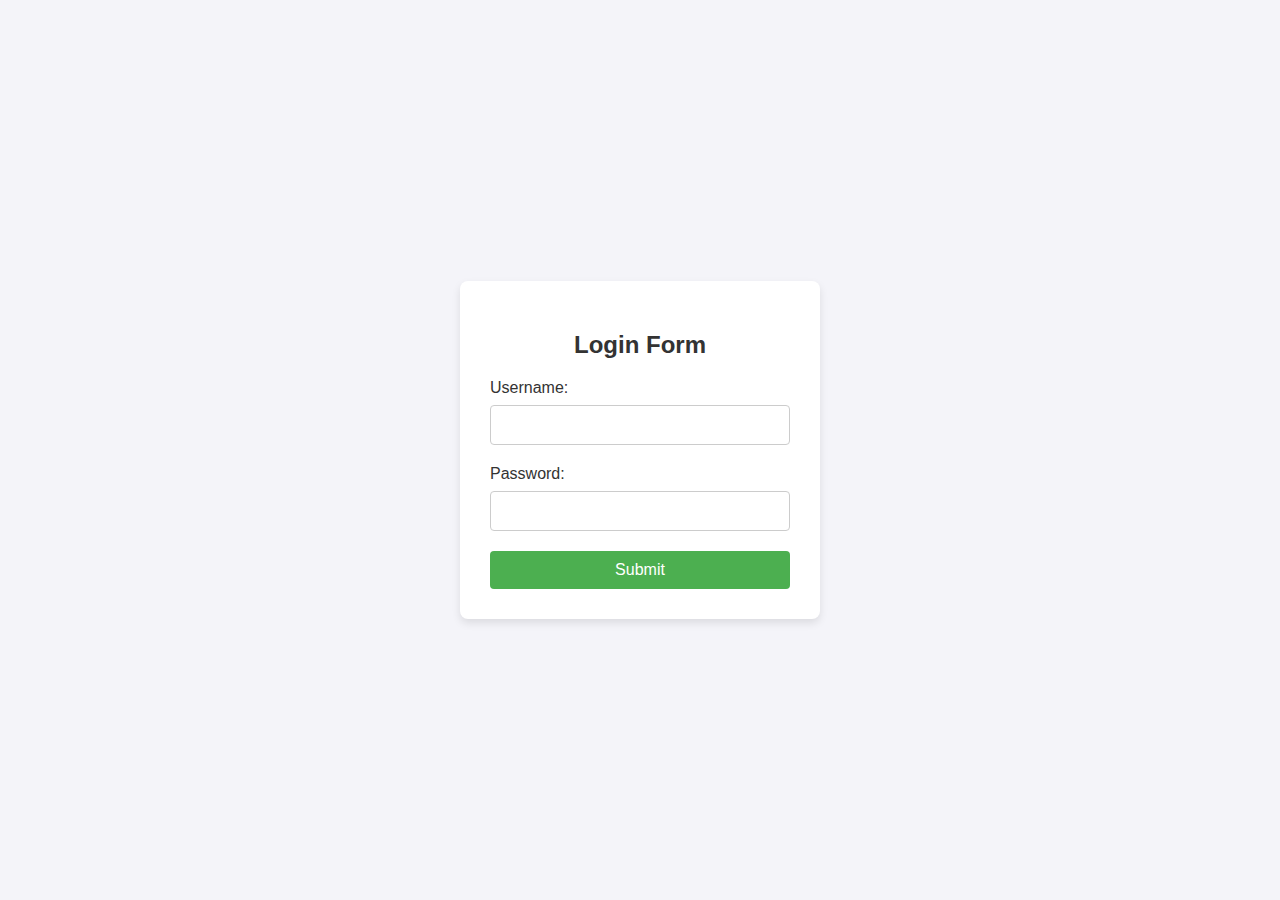
<file: index.html>
<!DOCTYPE html>
<html lang="en">
<head>
    <meta charset="UTF-8">
    <meta name="viewport" content="width=device-width, initial-scale=1.0">
    <title>Login Form</title>
    <style>
        /* General page styles */
        body {
            font-family: Arial, sans-serif;
            background-color: #f4f4f9;
            margin: 0;
            padding: 0;
            display: flex;
            justify-content: center;
            align-items: center;
            height: 100vh;
        }

        /* Container for the form */
        .login-container {
            background-color: #fff;
            padding: 30px;
            border-radius: 8px;
            box-shadow: 0 4px 8px rgba(0, 0, 0, 0.1);
            width: 300px;
            text-align: center;
        }

        /* Heading */
        h2 {
            color: #333;
            margin-bottom: 20px;
        }

        /* Label styling */
        label {
            display: block;
            margin-bottom: 8px;
            text-align: left;
            font-size: 16px;
            color: #333;
        }

        /* Input field styling */
        input[type="text"], input[type="password"] {
            width: 100%;
            padding: 10px;
            margin-bottom: 20px;
            border: 1px solid #ccc;
            border-radius: 4px;
            font-size: 16px;
            box-sizing: border-box;
        }

        /* Submit button styling */
        button {
            width: 100%;
            padding: 10px;
            background-color: #4CAF50;
            color: white;
            border: none;
            border-radius: 4px;
            font-size: 16px;
            cursor: pointer;
            transition: background-color 0.3s;
        }

        button:hover {
            background-color: #45a049;
        }

        /* Error message styling */
        .error {
            color: red;
            font-size: 14px;
            margin-top: 10px;
        }

    </style>
    <script>
        function handleSubmit(event) {
            event.preventDefault(); 
            const username = document.getElementById("username").value;
            const password = document.getElementById("password").value;

            if (username === "aswin0710" && password === "aswin0710") {
                // Redirect to home page
                window.location.href = "home.html"; 
            } else {
                // Show error message
                alert("Incorrect username or password. Please try again.");
            }
        }
    </script>
</head>
<body>
    <div class="login-container">
        <h2>Login Form</h2>
        <form onsubmit="handleSubmit(event)">
            <label for="username">Username:</label>
            <input type="text" id="username" required><br>

            <label for="password">Password:</label>
            <input type="password" id="password" required><br>

            <button type="submit">Submit</button>
        </form>
    </div>
</body>
</html>
</file>
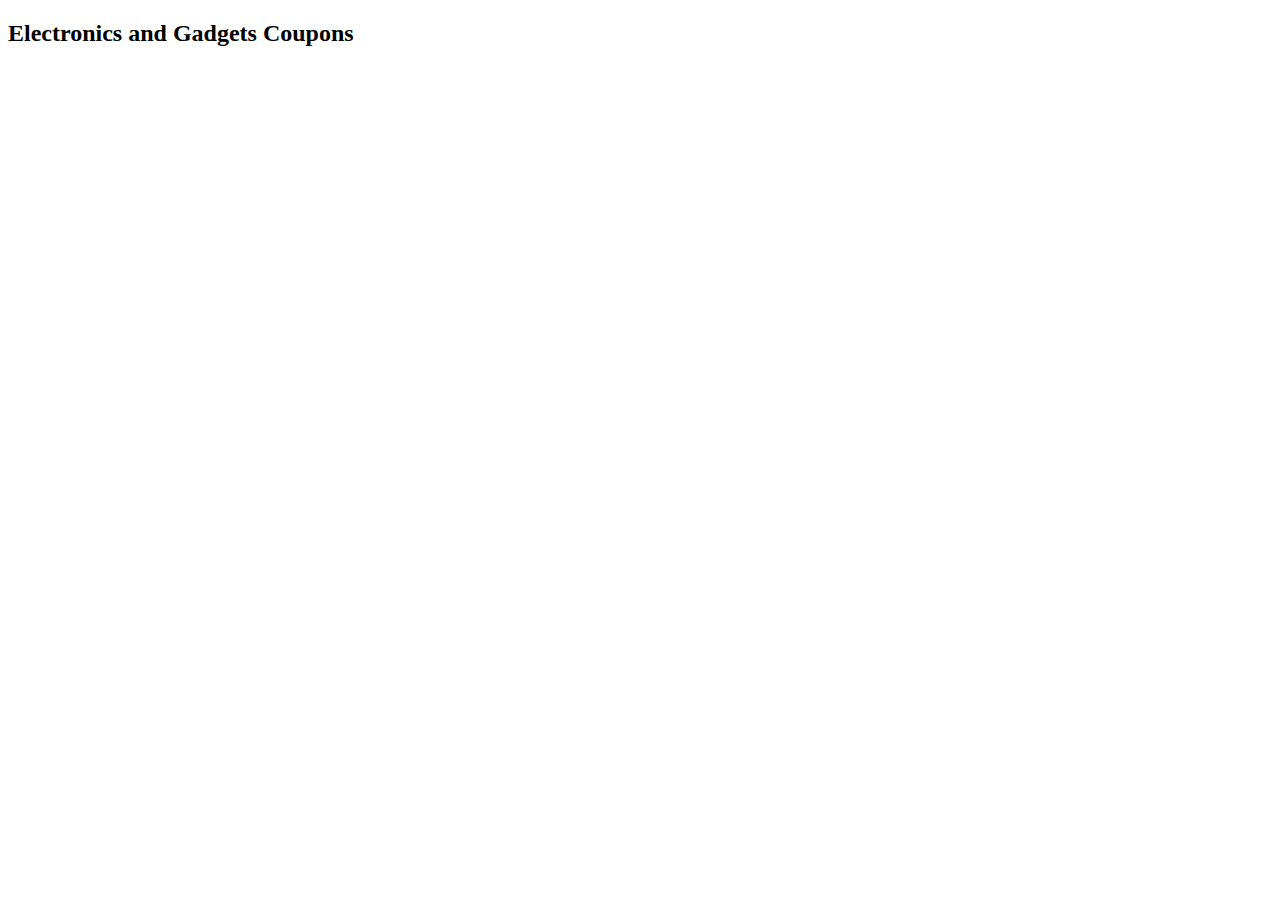
<file: electronicsandgadgets.html>
<!DOCTYPE html>
<html lang="en">
<head>
    <meta charset="UTF-8">
    <meta name="viewport" content="width=device-width, initial-scale=1.0">
    <title>Electronics and Gadgets Coupons</title>
</head>
<body>
    <h2>Electronics and Gadgets Coupons</h2>
    <div id="couponContainer"></div>
    <script src="script.js"></script>
</body>
</html>
</file>
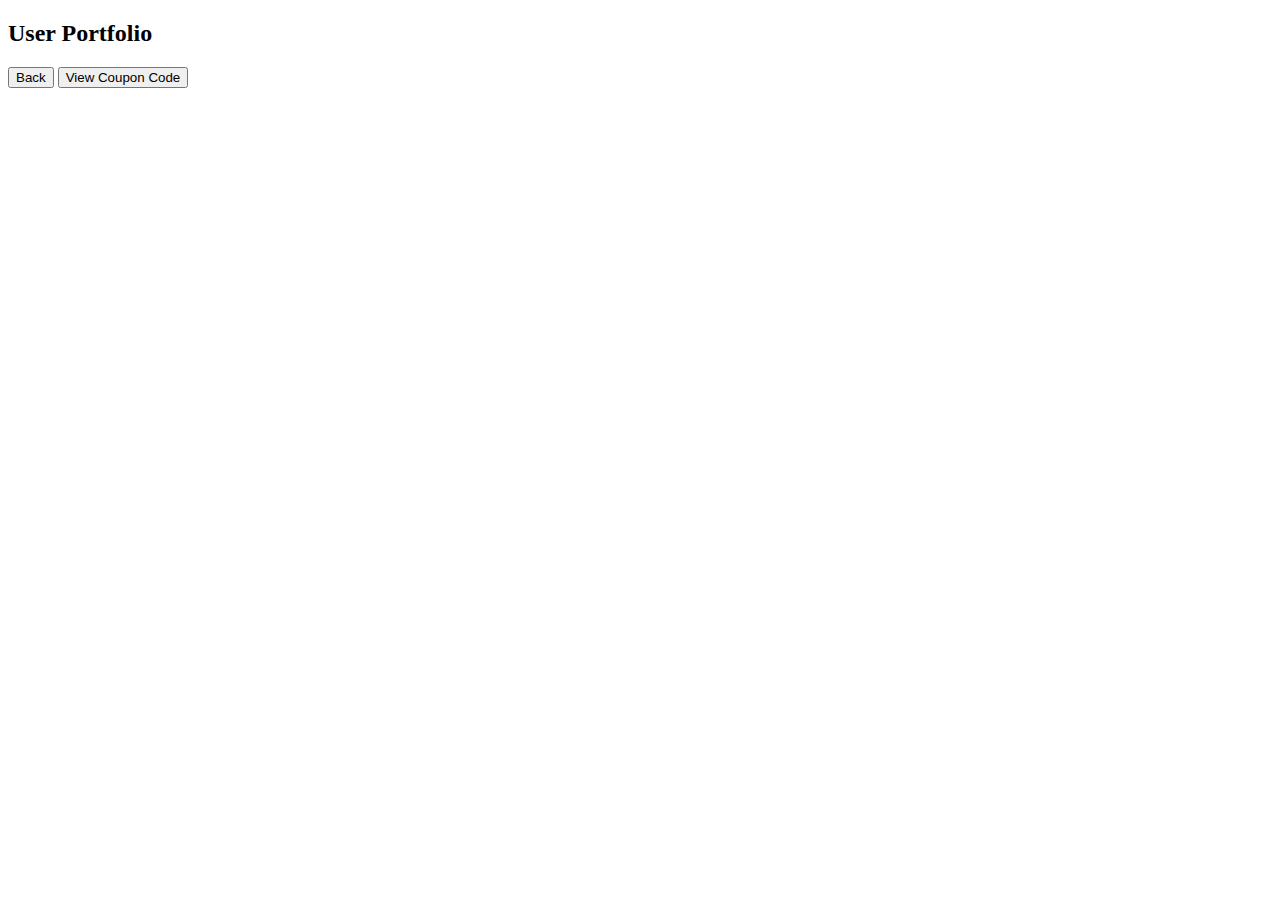
<file: profile.html>
<!DOCTYPE html>
<html lang="en">
<head>
    <meta charset="UTF-8">
    <meta name="viewport" content="width=device-width, initial-scale=1.0">
    <title>User Portfolio</title>
</head>
<body>
    <h2>User Portfolio</h2>
    <p id="name"></p>
    <p id="email"></p>
    <p id="product"></p>
    <p id="offerPrice"></p>
    <p id="sellingPrice"></p>
    <button onclick="goBack()">Back</button>

    <button onclick="window.location.href='viewCouponCode.html'">View Coupon Code</button>

    <script>
        const currentUser = JSON.parse(localStorage.getItem('currentUser'));
        if (currentUser) {
            document.getElementById('name').textContent = `Name: ${currentUser.name}`;
            document.getElementById('email').textContent = `Email: ${currentUser.email}`;
            document.getElementById('product').textContent = `Product: ${currentUser.product}`;
            document.getElementById('offerPrice').textContent = `Offer Price: $${currentUser.offerPrice}`;
            document.getElementById('sellingPrice').textContent = `Selling Price: $${currentUser.sellingPrice}`;
        }

        function goBack() {
            window.history.back();
        }
    </script>
</body>
</html>
</file>
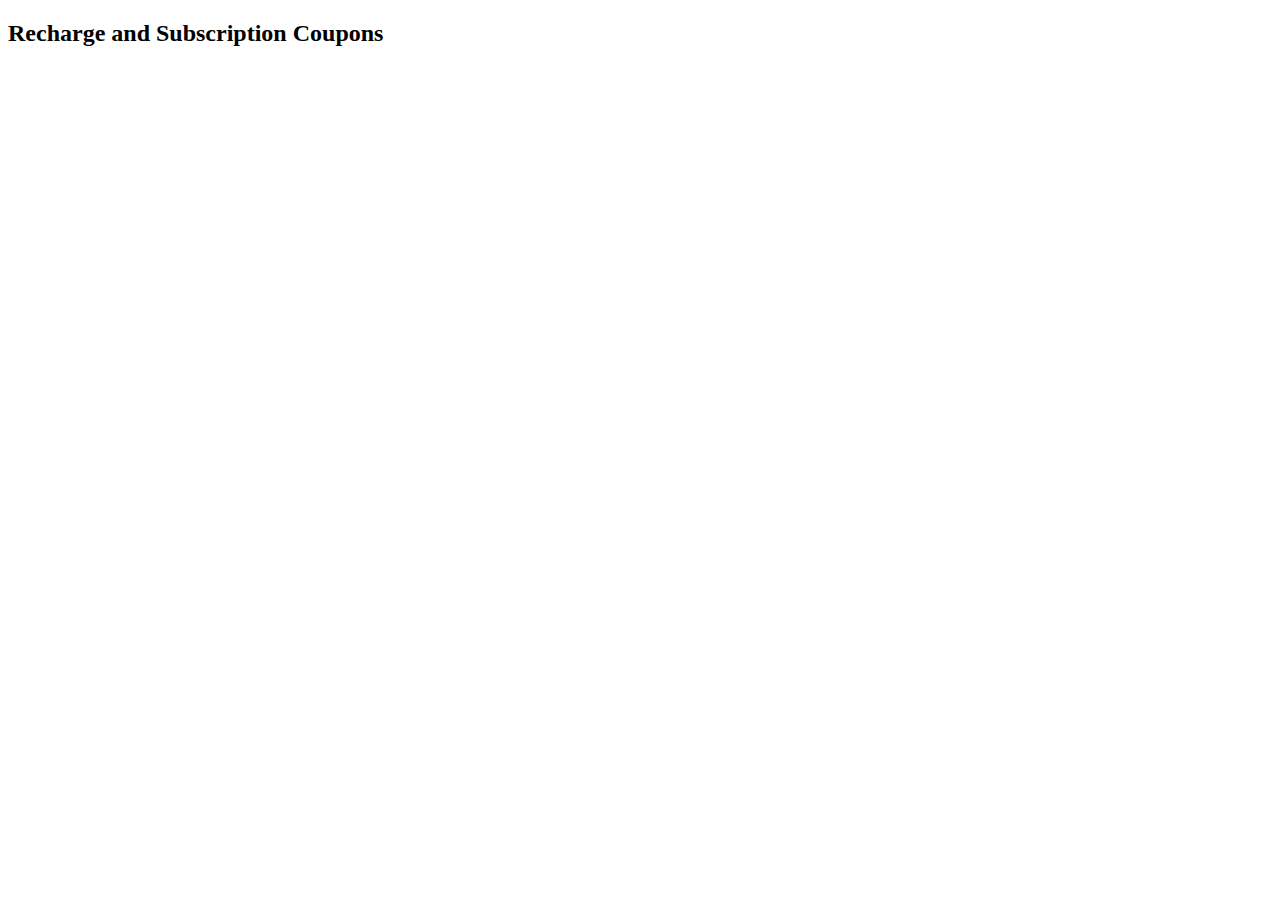
<file: rechargeandsubscription.html>
<!DOCTYPE html>
<html lang="en">
<head>
    <meta charset="UTF-8">
    <meta name="viewport" content="width=device-width, initial-scale=1.0">
    <title>Recharge and Subscription Coupons</title>
</head>
<body>
    <h2>Recharge and Subscription Coupons</h2>
    <div id="couponContainer"></div>
    <script src="script.js"></script>
</body>
</html>
</file>
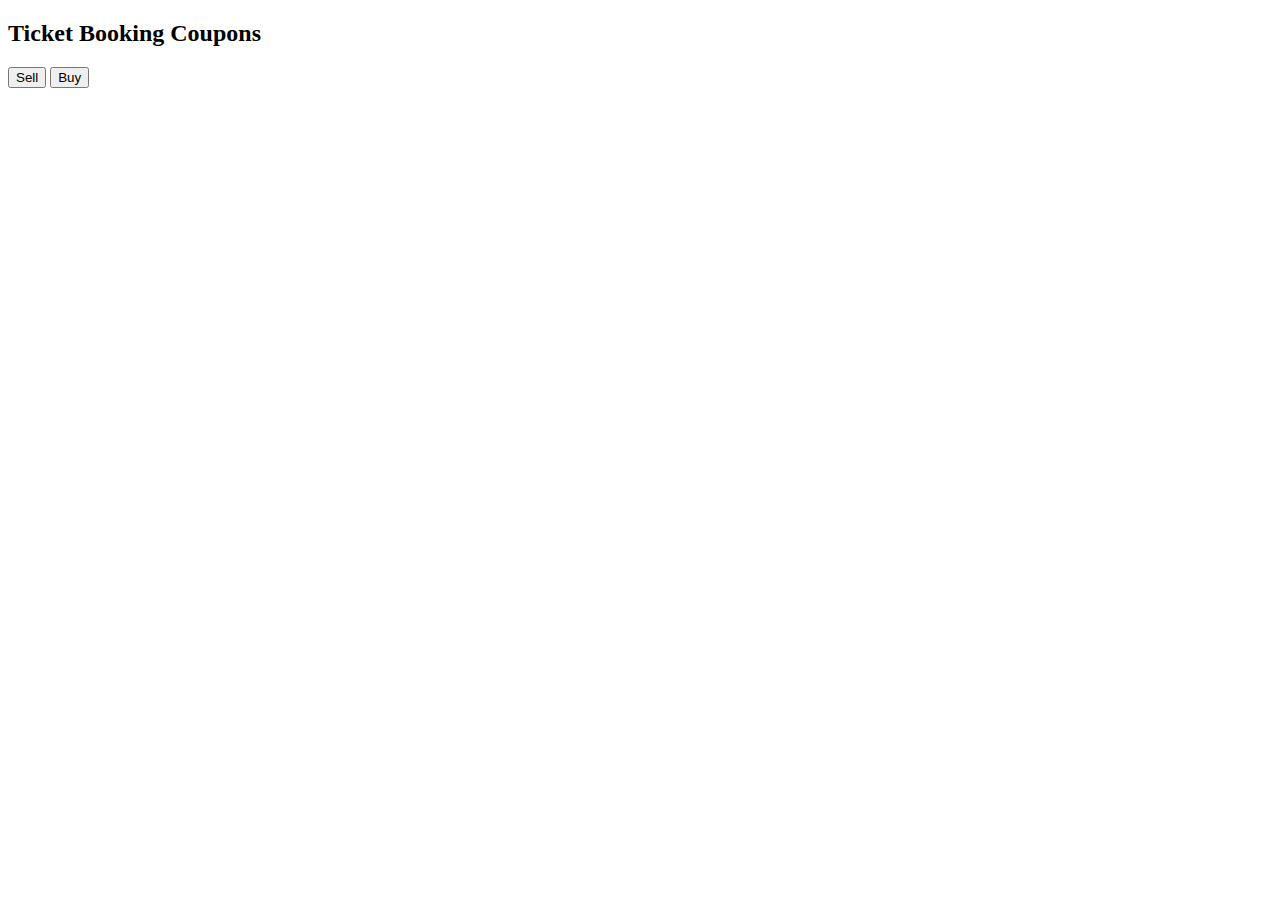
<file: ticketbooking.html>
<!DOCTYPE html>
<html lang="en">
<head>
    <meta charset="UTF-8">
    <meta name="viewport" content="width=device-width, initial-scale=1.0">
    <title>Ticket Booking Coupons</title>
</head>
<body>
    <h2>Ticket Booking Coupons</h2>
    <div id="couponContainer"></div>
    <script src="script.js"></script>
    <button onclick="window.location.href" = "ticksellcoupon.html">Sell</button>
    <button onclick="window.location.href" = "tickbuycoupon.html">Buy</button>
</body>
</html>
</file>
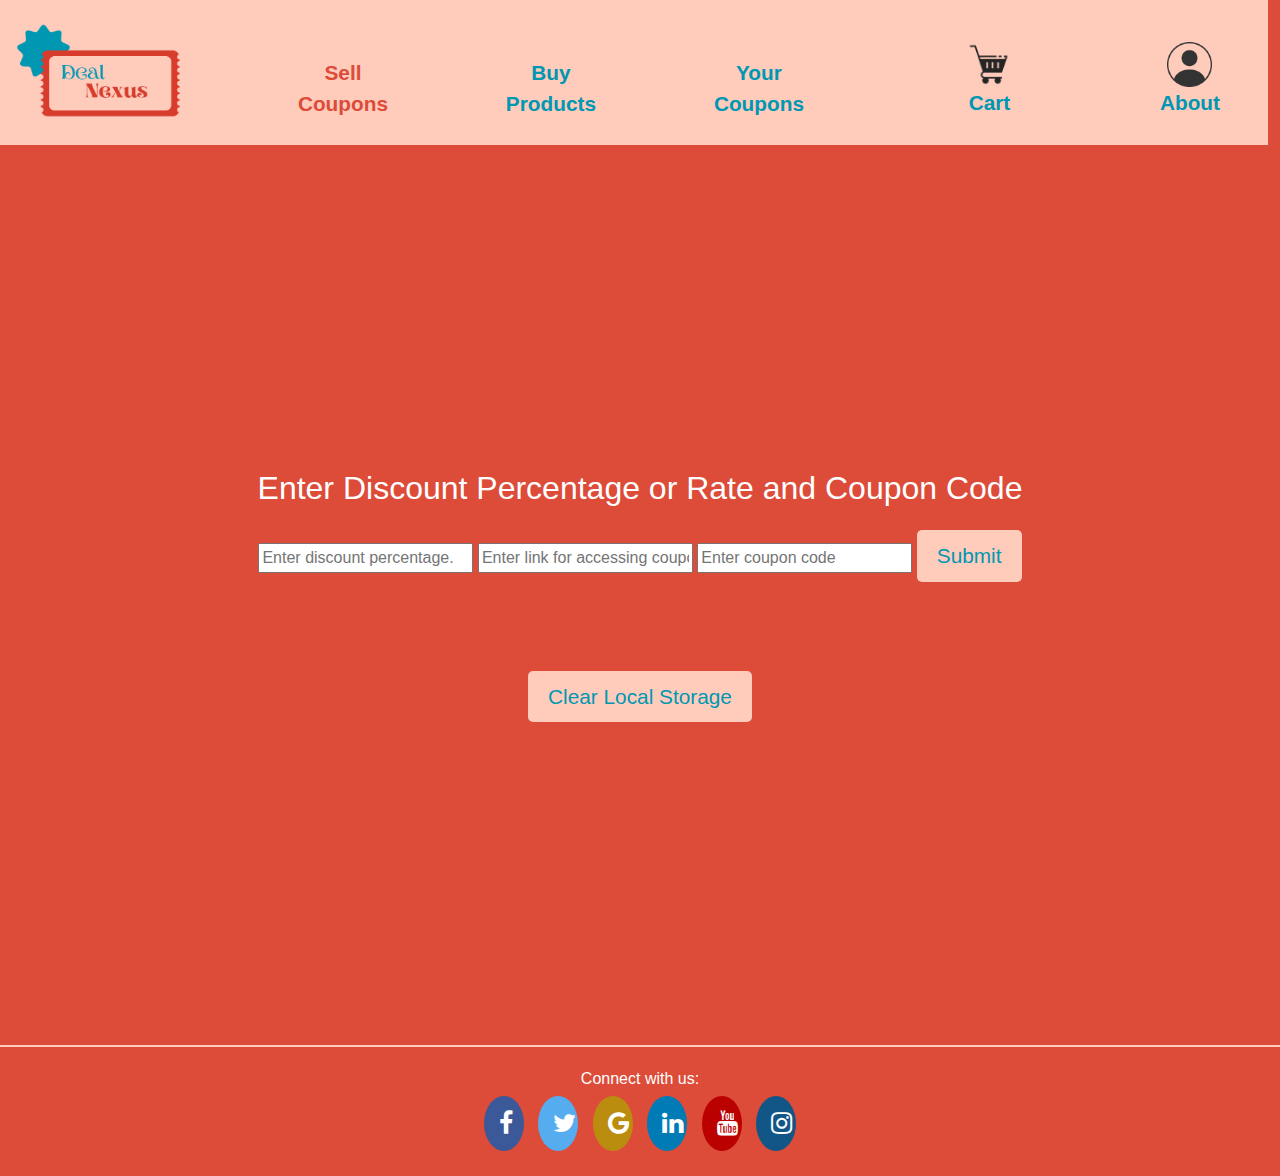
<file: ticksellcoupon.html>
<!DOCTYPE html>
<html lang="en">
<head>
    <meta charset="UTF-8">
    <meta name="viewport" content="width=device-width, initial-scale=1.0">
    <title>TripFood</title>
    <link href="//cdn.jsdelivr.net/npm/bootstrap@5.3.3/dist/css/bootstrap.min.css" rel="stylesheet">
    <script src="//cdn.jsdelivr.net/npm/bootstrap@5.3.3/dist/js/bootstrap.bundle.min.js"></script>
    <link
      href="https://cdn.jsdelivr.net/npm/bootstrap@5.3.3/dist/css/bootstrap.min.css"
      rel="stylesheet"
    />
    
    
    <script src="https://cdn.jsdelivr.net/npm/bootstrap@5.3.3/dist/js/bootstrap.bundle.min.js"></script>
    <link rel="stylesheet" href="https://cdnjs.cloudflare.com/ajax/libs/font-awesome/4.7.0/css/font-awesome.min.css">
    <style>
        /* Main Background and Navbar */
        body {
            background-color: #dd4b39;
            color: white;
            font-family: Arial, sans-serif;
        }
        .navbar {
            background-color: #ffccbc;
        }
        p{
            padding-top: 20px;
        }

        /* Button Styling */
        button {
            border: none;
            color: #0097b2;
            font-size: 1.3rem;
            background-color: #ffccbc;
            transition: color 0.3s ease, background-color 0.3s ease;
            padding: 10px 20px;
            border-radius: 5px;
            margin-top: 15px;
        }
        button:hover {
            color: #d73c2c;
            background-color: #ffccbc;
        }

        /* Text and Card Styling */
        .prodcard {
            margin: 10px;
            border: 2px solid rgba(0, 0, 0, 0.1);
            background-color: #b0000071;
            border-radius: 13px;
            padding: 20px;
            color: #fff;
        }
        .bod {
            background-color: #dd4b39;
            border-top-right-radius: 13px;
            border-top-left-radius: 13px;
        }

        /* Footer Styling */
        .footer {
            background-color: #dd4b39;
            padding: 20px;
            text-align: center;
            color: white;
            border-top: 2px solid #ffccbc;
        }

        /* Pay Button Styling */
        .pay-button {
            border: none;
            background-color: #ffccbc;
            color: #0097b2;
            font-size: 1rem;
            padding: 5px 15px;
            border-radius: 5px;
            transition: color 0.3s ease, background-color 0.3s ease;
        }
        .pay-button:hover {
            color: #d73c2c;
            background-color: #ffccbc;
        }

        /* Social Icons */
        .fa {
            padding: 15px;
            font-size: 25px;
            width: 40px;
            text-align: center;
            text-decoration: none;
            margin: 5px;
            border-radius: 50%;
            color: white;
        }
        .fa:hover {
            opacity: 0.7;
        }
        .fa-facebook { background: #3B5998; }
        .fa-twitter { background: #55ACEE; }
        .fa-google { background: #bb8d0f; }
        .fa-linkedin { background: #007bb5; }
        .fa-youtube { background: #bb0000; }
        .fa-instagram { background: #125688; }

        /* Centered Wrapper for Content */
        .wrapper {
            display: flex;
            align-items: center;
            justify-content: center;
            height: 100vh;
            text-align: center;
            color: #fff;
        }
    </style>
</head>
<body>

    <div class="row navbar  container-fluid p-3" style="margin-right: 1000px;">
        <div class="col">
          <img src="DealNexuslogo.PNG" alt="logo" widht="100" height="100" />
        </div>
        <div class="col pt-3 text-end">
          <button onclick="window.location.href = 'coupons.html';" style="color:#dd4b39;">
            <b>Sell<br />Coupons</b>
          </button>
        </div>
        <div class="col pt-3 text-end">
          <button class="navel" style="text-decoration: none">
            <b>Buy<br />Products</b>
          </button>
        </div>
        <div class="col pt-3 text-end">
          <button class="navel" style="text-decoration: none">
            <b>Your<br />Coupons</b>
          </button>
        </div>
        <div class="col text-end">
          <button class="navel">
            <img src="cartlog.png" alt="" width="45px" height="45px" /><br /><b
              >Cart</b
            >
          </button>
        </div>
        <div class="col text-end">
          <button onclick="window.location.href = 'about.html';" class="navel">
            <img src="userlog.png" alt="" width="45px" height="45px" /><br /><b
              >About</b
            >
          </button>
        </div>
      </div>

   

    <div class="wrapper">
        <div>
            <h2>Enter Discount Percentage or Rate and Coupon Code</h2>
            <input type="number" id="inputText" placeholder="Enter discount percentage..." required />
            <input type="text" id="inputname" placeholder="Enter link for accessing coupon">
            <input type="number" id="inputCost" placeholder="Enter coupon code" required />
            <button onclick="saveText()">Submit</button>

            <div class="row mt-4">
                <div id="textContainer" class="col-4 text-center" style="padding-top: 50px ;"></div>
                <div id="inputnameContainer" class="col-4 text-center" style="padding-top: 50px ;"></div>
                <div id="costContainer" class="col-4 text-center"></div>
            </div>

            <button onclick="clearLocalStorage()">Clear Local Storage</button>
        </div>
    </div>

    <footer class="footer">
        <div>Connect with us:</div>
        <a href="#" class="fa fa-facebook"></a>
        <a href="#" class="fa fa-twitter"></a>
        <a href="#" class="fa fa-google"></a>
        <a href="#" class="fa fa-linkedin"></a>
        <a href="#" class="fa fa-youtube"></a>
        <a href="#" class="fa fa-instagram"></a>
    </footer>

<script>
    function loadTexts() {
        const textContainer = document.getElementById("textContainer");
        const inputnameContainer = document.getElementById("inputnameContainer");
        const costContainer = document.getElementById("costContainer");
        
        textContainer.innerHTML = "";
        inputnameContainer.innerHTML = "";
        costContainer.innerHTML = "";

        const storedTexts = JSON.parse(localStorage.getItem("textse")) || [];
        const storedCosts = JSON.parse(localStorage.getItem("textce")) || [];
        const storedNames = JSON.parse(localStorage.getItem("textne")) || [];

        storedTexts.forEach(text => {
            const paragraph = document.createElement("p");
            paragraph.textContent = text;
            textContainer.appendChild(paragraph);
        });

        storedNames.forEach(name => {
            const paragraph = document.createElement("p");
            paragraph.textContent = name;
            inputnameContainer.appendChild(paragraph);
        });

        storedCosts.forEach(cost => {
            const payButton = document.createElement("button");
            payButton.textContent = "Pay";
            payButton.classList.add("pay-button");
            const paragraph = document.createElement("p");
            // paragraph.textContent = cost;
            // paragraph.classList.add("cost");

            

            payButton.addEventListener("click", () => {
                alert(`Cost: ${cost}`);
            });

            costContainer.appendChild(paragraph);
            costContainer.appendChild(payButton);
        });
    }

    function saveText() {
        const inputDate = document.getElementById("inputText");
        const inputCost = document.getElementById("inputCost");
        const inputName = document.getElementById("inputname");

        const newName = inputName.value.trim();
        const newText = inputDate.value.trim();
        const newCost = inputCost.value.trim();

        if (newText && newCost) {
            const storedTexts = JSON.parse(localStorage.getItem("textse")) || [];
            const storedCosts = JSON.parse(localStorage.getItem("textce")) || [];
            const storedNames = JSON.parse(localStorage.getItem("textne")) || [];

            storedTexts.push(newText);
            storedCosts.push(newCost);
            storedNames.push(newName);

            localStorage.setItem("textse", JSON.stringify(storedTexts));
            localStorage.setItem("textce", JSON.stringify(storedCosts));
            localStorage.setItem("textne", JSON.stringify(storedNames));

            loadTexts();
            inputName.value = "";
            inputDate.value = "";
            inputCost.value = "";
        }
    }

    function clearLocalStorage() {
        localStorage.clear();
        alert("Local storage has been cleared!");
        loadTexts();
    }

    window.onload = loadTexts;
</script>
</body>
</html>
</file>
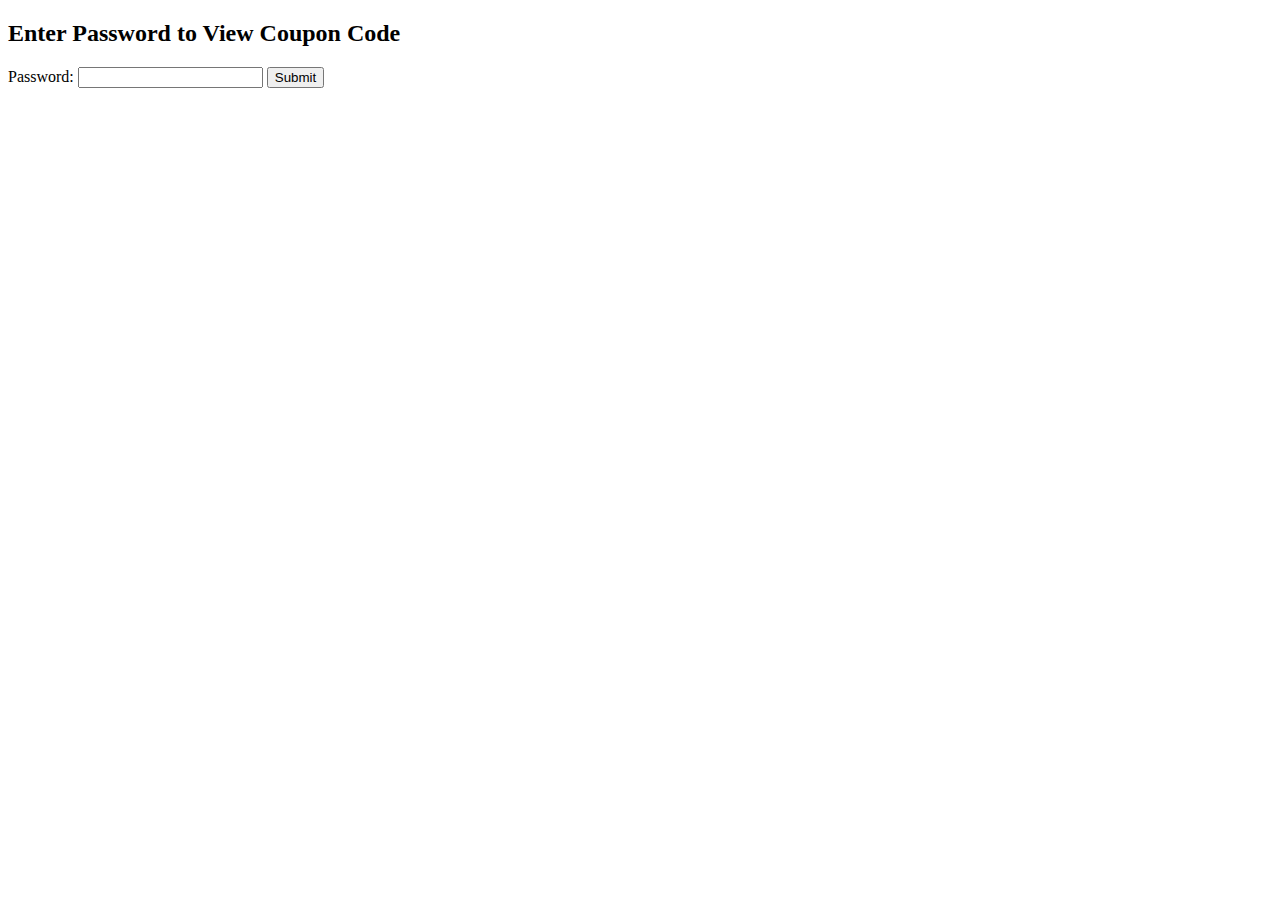
<file: viewCouponCode.html>
<!DOCTYPE html>
<html lang="en">
<head>
    <meta charset="UTF-8">
    <meta name="viewport" content="width=device-width, initial-scale=1.0">
    <title>Enter Password to View Coupon Code</title>
</head>
<body>
    <h2>Enter Password to View Coupon Code</h2>
    <form id="passwordForm">
        <label for="password">Password:</label>
        <input type="password" id="password" required>
        <button type="submit">Submit</button>
    </form>
    <p id="couponMessage"></p>

    <script>
        document.getElementById('passwordForm').addEventListener('submit', function(event) {
            event.preventDefault(); // Prevent form submission

            const enteredPassword = document.getElementById('password').value;
            const correctPassword = "aswin0710"; // Correct password
            const currentUser = JSON.parse(localStorage.getItem('currentUser')); // Retrieve user info

            if (enteredPassword === correctPassword) {
                // Display the coupon code if password is correct
                if (currentUser && currentUser.couponCode) {
                    document.getElementById('couponMessage').innerText = `Your Coupon Code: ${currentUser.couponCode}`;
                } else {
                    document.getElementById('couponMessage').innerText = 'No coupon code found.';
                }
            } else {
                // Show an error message if the password is incorrect
                document.getElementById('couponMessage').innerText = 'Incorrect password. Please try again.';
            }
        });
    </script>
</body>
</html>
</file>
